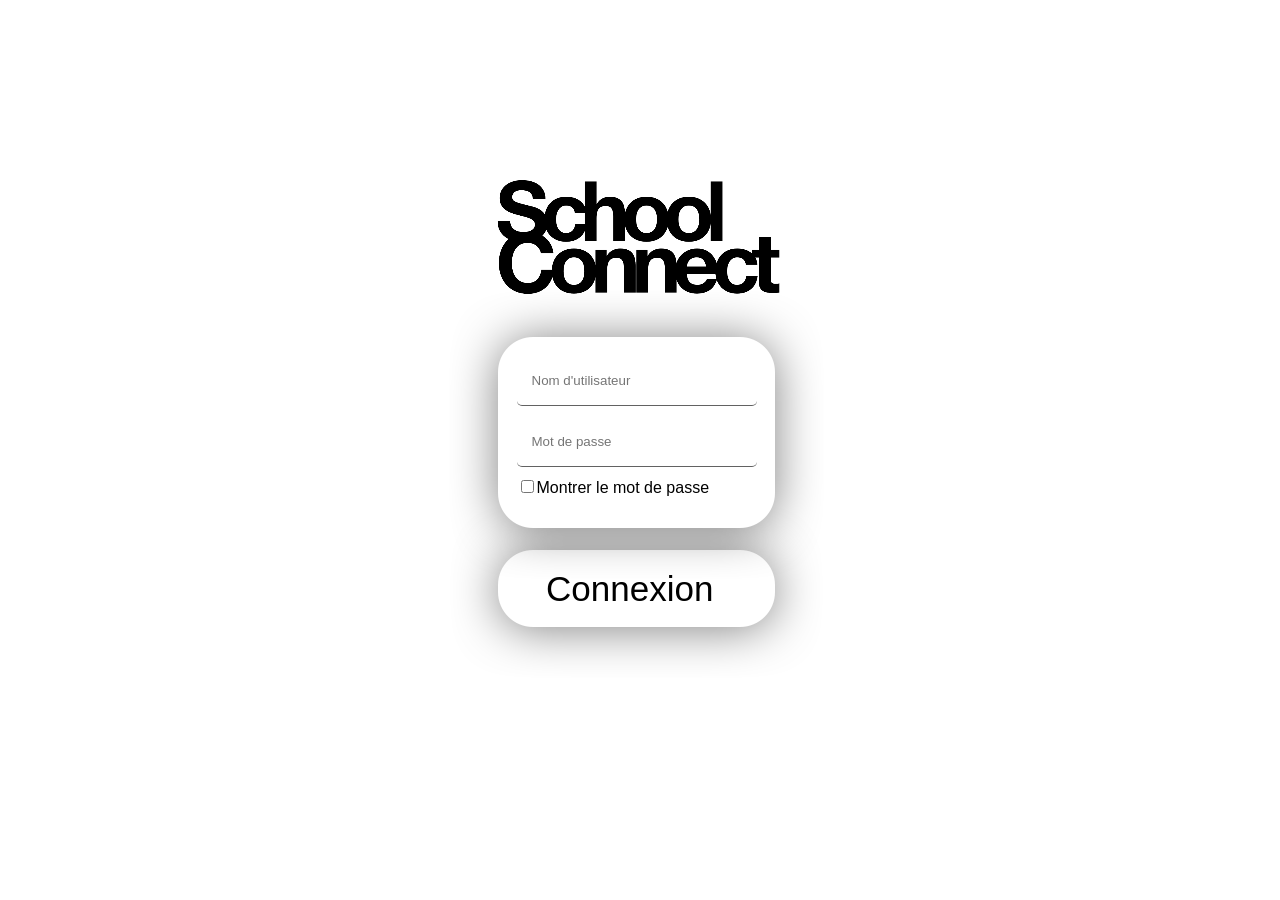
<file: index.html>
<!DOCTYPE html>
<html>         
    <head>
     <title>SchoolConnect | Login</title>
        <link href="./img/lakelogo.png" rel="shortcut icon"/>
        <meta charset="utf-8"/>
        <meta content="width=1280, maximum-scale=1.0" name="viewport"/>
        <link href="./css/login.css" rel="stylesheet" type="text/css"/>
        <meta content="Alexandre Hamard" name="author">
        </meta>
        
    </head>
    <body style="margin: 0;
 background: rgba(255, 255, 255, 1.0);">
        <input id="anPageName" name="page" type="hidden" value="login"/>
        <div class="login">
            <div style="width: 1280px; height: 100%; position:relative; margin:auto;">
                <div class="group">
                    <a href="authenticate.php">
                        <img anima-src="./img/login--rectangle@2x.png" class="rectangle" src="[data-uri]"/>
                    </a>
                    <div class="connexion">
                        Connexion
                    </div>
                    <img anima-src="./img/login--rectangle-1@2x.png" class="rectangle1" src="[data-uri]"/>
                    <img anima-src="./img/login--line-1@2x.png" class="line" src="[data-uri]"/>
                    <img anima-src="./img/login--line-1@2x.png" class="line1" src="[data-uri]"/>
                    <form action="authenticate.php" method="post">
                     <div class="youremail">
                      <br/>
                      <br/>
                      <br/>
                      <br/>
                      <br/>
                      <br/>
                      <br/>
                      <br/>
                      <br/>
                    <input type="text" name="username" placeholder="Nom d'utilisateur" id="username" required>
                     </div>
                     <div class="passcode">
                     <input type="password" name="password" placeholder="Mot de passe" id="password" required> <br/>
                     <input type="checkbox" onclick="myFunction()">Montrer le mot de passe
                    </div>
                     <img anima-src="./img/login--schoolco2-logo.png" class="schoolco2logo" src="./img/login--schoolco2-logo.png">
                     <br/>
                     <input type="submit" class=" ">
                    </form>
                </div>
            </div>
        </div>
        <!-- Scripts -->
        <script>
         function myFunction() {
  var x = document.getElementById("password");
  if (x.type === "password") {
    x.type = "text";
  } else {
    x.type = "password";
  }
} 
            anima_isHidden = function(e) {
                if (!(e instanceof HTMLElement)) return !1;
                if (getComputedStyle(e).display == "none") return !0; else if (e.parentNode && anima_isHidden(e.parentNode)) return !0;
                return !1;
            };
            anima_loadAsyncSrcForTag = function(tag) {
                var elements = document.getElementsByTagName(tag);
                var toLoad = [];
                for (var i = 0; i < elements.length; i++) {
                    var e = elements[i];
                    var src = e.getAttribute("src");
                    var loaded = (src != undefined && src.length > 0 && src != '[data-uri]');
                    if (loaded) continue;
                    var asyncSrc = e.getAttribute("anima-src");
                    if (asyncSrc == undefined || asyncSrc.length == 0) continue;
                    if (anima_isHidden(e)) continue;
                    toLoad.push(e);
                }
                toLoad.sort(function(a, b) {
                    return anima_getTop(a) - anima_getTop(b);
                });
                for (var i = 0; i < toLoad.length; i++) {
                    var e = toLoad[i];
                    var asyncSrc = e.getAttribute("anima-src");
                    e.setAttribute("src", asyncSrc);
                }
            };
            anima_pauseHiddenVideos = function(tag) {
                var elements = document.getElementsByTagName("video");
                for (var i = 0; i < elements.length; i++) {
                    var e = elements[i];
                    var isPlaying = !!(e.currentTime > 0 && !e.paused && !e.ended && e.readyState > 2);
                    var isHidden = anima_isHidden(e);
                    if (!isPlaying && !isHidden && e.getAttribute("autoplay") == "autoplay") {
                        e.play();
                    } else if (isPlaying && isHidden) {
                        e.pause();
                    }
                }
            };
            anima_loadAsyncSrc = function(tag) {
                anima_loadAsyncSrcForTag("img");
                anima_loadAsyncSrcForTag("iframe");
                anima_loadAsyncSrcForTag("video");
                anima_pauseHiddenVideos();
            };
            var anima_getTop = function(e) {
                var top = 0;
                do {
                    top += e.offsetTop || 0;
                    e = e.offsetParent;
                } while (e);
                return top;
            };
            anima_loadAsyncSrc();
            anima_old_onResize = window.onresize;
            anima_new_onResize = undefined;
            anima_updateOnResize = function() {
                if (anima_new_onResize == undefined || window.onresize != anima_new_onResize) {
                    anima_new_onResize = function(x) {
                        if (anima_old_onResize != undefined) anima_old_onResize(x);
                        anima_loadAsyncSrc();
                    };
                    window.onresize = anima_new_onResize;
                    setTimeout(function() {
                        anima_updateOnResize();
                    }, 3000);
                }
            };
            anima_updateOnResize();
            setTimeout(function() {
                anima_loadAsyncSrc();
            }, 200);
        </script>
        <!-- End of Scripts -->
    </body>
</html>
</file>
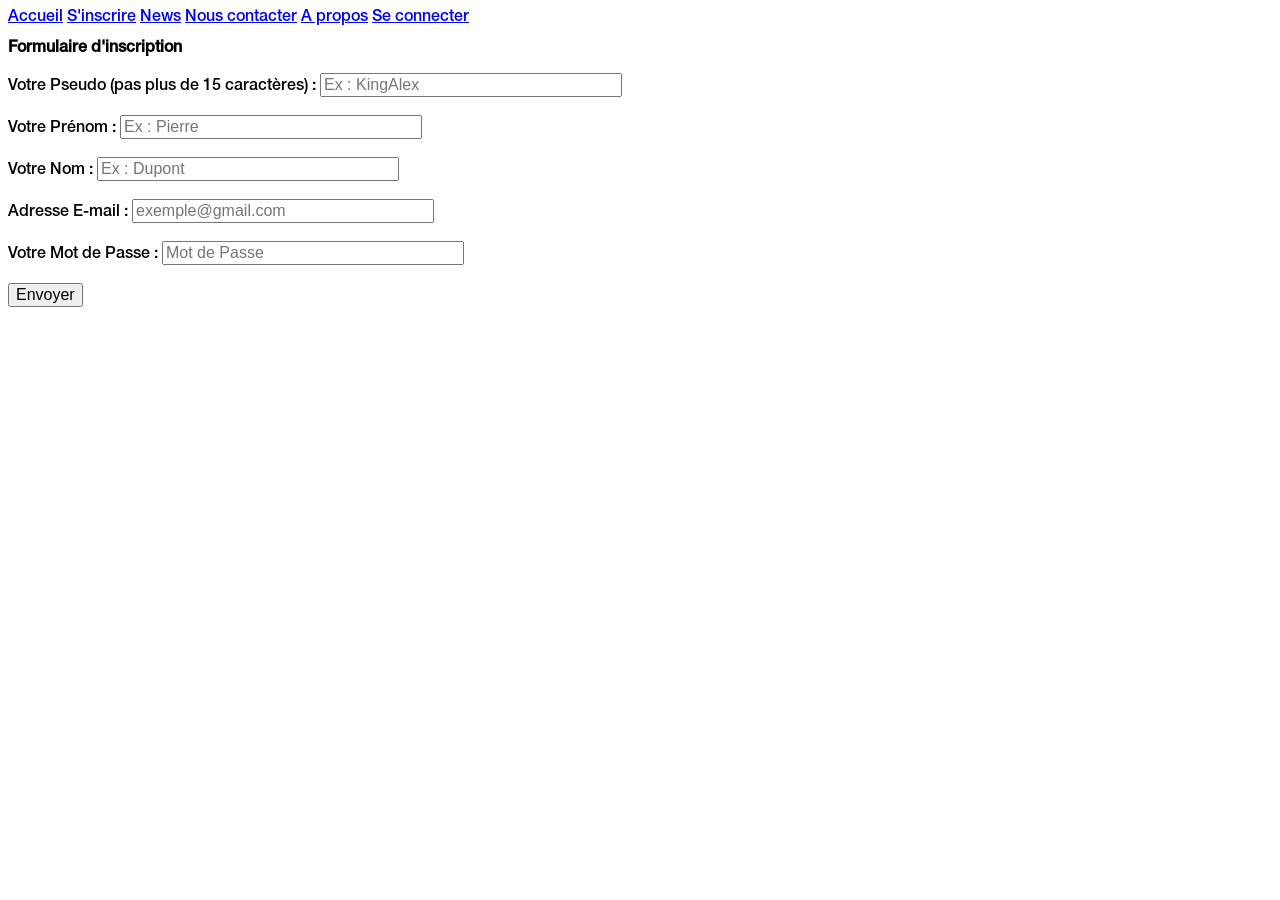
<file: inscription.html>
<!DOCTYPE html>

<html>
<head>
    <meta charset="utf-8" />
    <link rel="stylesheet" href="style.css" />
    
    <title>SchoolConnect | Se connecter</title>
</head>
<body>
    <div class="topnav">
    <a href="accueil.html">Accueil</a>
    <a class="active" href="inscription.html">S'inscrire</a>
    <a href="news.html">News</a>
    <a href="contact.html">Nous contacter</a>
    <a href="about.html">A propos</a>
    <a href="connect.html">Se connecter</a>
    </div>
        <h2>Formulaire d'inscription</h2>
        <form method="post" action="traitement.php">
            <p>
                <label for="pseudo">Votre Pseudo (pas plus de 15 caractères)</label> : <input type="text" name="pseudo"  id="pseudo"
                placeholder="Ex : KingAlex" size="30" maxlength="15" required />
                
                <br/> <br/> <label for="name">Votre Prénom</label> : <input type="text" name="name"  id="name"
                placeholder="Ex : Pierre" size="30" maxlength="20" required/>
                
                <br/> <br/> <label for="last name">Votre Nom</label> : <input type="text" name="last name"  id="last name"
                placeholder="Ex : Dupont" size="30" maxlength="40" required />
                
                <br/> <br/> <label for="email">Adresse E-mail</label> : <input type="email" name="email" id="last name"
                placeholder="exemple@gmail.com" size="30" maxlength="40" required />
                
                <br/> <br/> <label for="pass">Votre Mot de Passe :</label>
                <input type="password" name="pass" id="pass" placeholder="Mot de Passe" size="30" required />
                
                <br/> <br/> <input type="submit" value="Envoyer" />
            </p>
        </form>
</body>
</html>
</file>
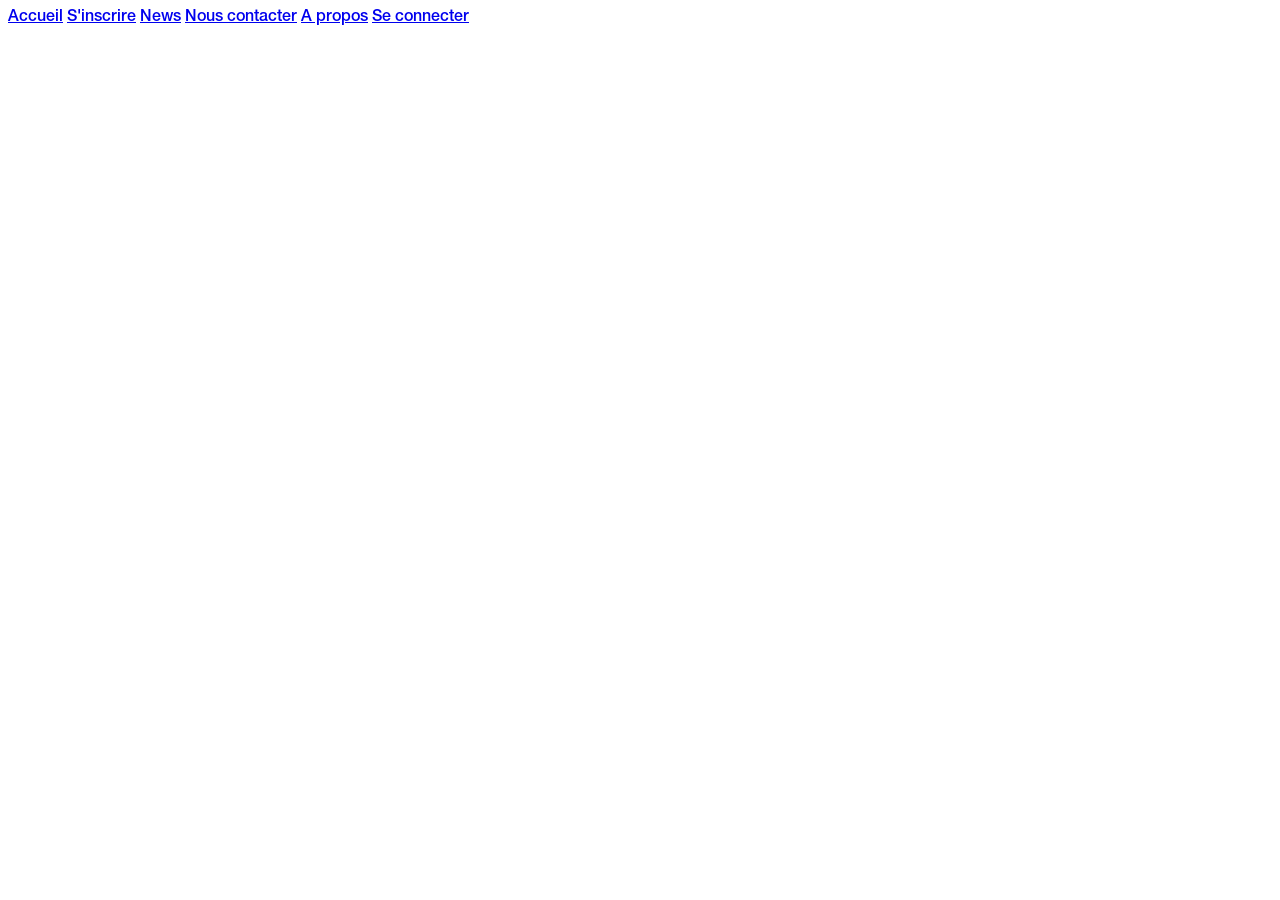
<file: news.html>
<!DOCTYPE html>

<html>
<head>
    <meta charset="utf-8" />
    <link rel="stylesheet" href="style.css" />
    
    <title>SchoolConnect | News</title>
</head>
<body>
     <div class="topnav">
    <a href="accueil.html">Accueil</a>
    <a href="inscription.html">S'inscrire</a>
    <a class="active" href="news.html">News</a>
    <a href="contact.html">Nous contacter</a>
    <a href="about.html">A propos</a>
    <a href="connect.html">Se connecter</a>
    </div>


</body>
</html>
</file>
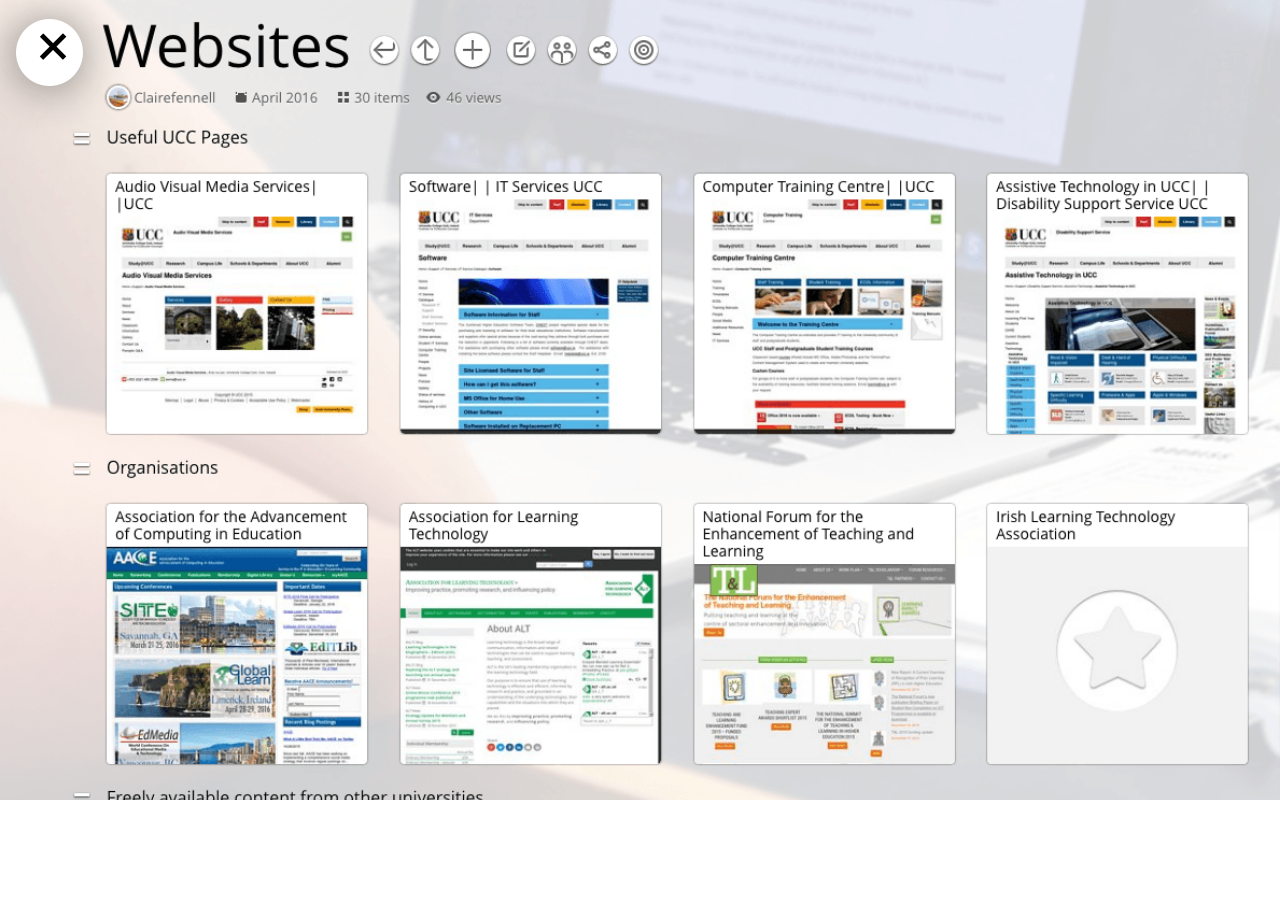
<file: pearltrees.html>
<!DOCTYPE html>
<html>
    <head>
        <link href="./img/lakelogo.png" rel="shortcut icon"/>
        <meta charset="utf-8"/>
        <meta content="width=1280, maximum-scale=1.0" name="viewport"/>
        <link href="./css/pearltrees.css" rel="stylesheet" type="text/css"/>
        <meta content="Launchpad by Anima" name="author">
        </meta>
    </head>
    <body style="margin: 0;
 background: rgba(255, 255, 255, 1.0);">
        <input id="anPageName" name="page" type="hidden" value="pearltrees"/>
        <div class="pearltrees">
            <div style="width: 1280px; height: 100%; position:relative; margin:auto;">
                <img anima-src="./img/pearltrees-rectangle.png" class="rectangle" src="[data-uri]"/>
                <a href="classe.php">
                    <div class="group">
                        <img anima-src="./img/pearltrees-oval@2x.png" class="oval" src="[data-uri]"/>
                        <div class="label1">
                            +
                        </div>
                    </div>
                </a>
            </div>
        </div>
        <!-- Scripts -->
        <script>
            anima_isHidden = function(e) {
                if (!(e instanceof HTMLElement)) return !1;
                if (getComputedStyle(e).display == "none") return !0; else if (e.parentNode && anima_isHidden(e.parentNode)) return !0;
                return !1;
            };
            anima_loadAsyncSrcForTag = function(tag) {
                var elements = document.getElementsByTagName(tag);
                var toLoad = [];
                for (var i = 0; i < elements.length; i++) {
                    var e = elements[i];
                    var src = e.getAttribute("src");
                    var loaded = (src != undefined && src.length > 0 && src != '[data-uri]');
                    if (loaded) continue;
                    var asyncSrc = e.getAttribute("anima-src");
                    if (asyncSrc == undefined || asyncSrc.length == 0) continue;
                    if (anima_isHidden(e)) continue;
                    toLoad.push(e);
                }
                toLoad.sort(function(a, b) {
                    return anima_getTop(a) - anima_getTop(b);
                });
                for (var i = 0; i < toLoad.length; i++) {
                    var e = toLoad[i];
                    var asyncSrc = e.getAttribute("anima-src");
                    e.setAttribute("src", asyncSrc);
                }
            };
            anima_pauseHiddenVideos = function(tag) {
                var elements = document.getElementsByTagName("video");
                for (var i = 0; i < elements.length; i++) {
                    var e = elements[i];
                    var isPlaying = !!(e.currentTime > 0 && !e.paused && !e.ended && e.readyState > 2);
                    var isHidden = anima_isHidden(e);
                    if (!isPlaying && !isHidden && e.getAttribute("autoplay") == "autoplay") {
                        e.play();
                    } else if (isPlaying && isHidden) {
                        e.pause();
                    }
                }
            };
            anima_loadAsyncSrc = function(tag) {
                anima_loadAsyncSrcForTag("img");
                anima_loadAsyncSrcForTag("iframe");
                anima_loadAsyncSrcForTag("video");
                anima_pauseHiddenVideos();
            };
            var anima_getTop = function(e) {
                var top = 0;
                do {
                    top += e.offsetTop || 0;
                    e = e.offsetParent;
                } while (e);
                return top;
            };
            anima_loadAsyncSrc();
            anima_old_onResize = window.onresize;
            anima_new_onResize = undefined;
            anima_updateOnResize = function() {
                if (anima_new_onResize == undefined || window.onresize != anima_new_onResize) {
                    anima_new_onResize = function(x) {
                        if (anima_old_onResize != undefined) anima_old_onResize(x);
                        anima_loadAsyncSrc();
                    };
                    window.onresize = anima_new_onResize;
                    setTimeout(function() {
                        anima_updateOnResize();
                    }, 3000);
                }
            };
            anima_updateOnResize();
            setTimeout(function() {
                anima_loadAsyncSrc();
            }, 200);
        </script>
        <!-- End of Scripts -->
    </body>
</html>
</file>
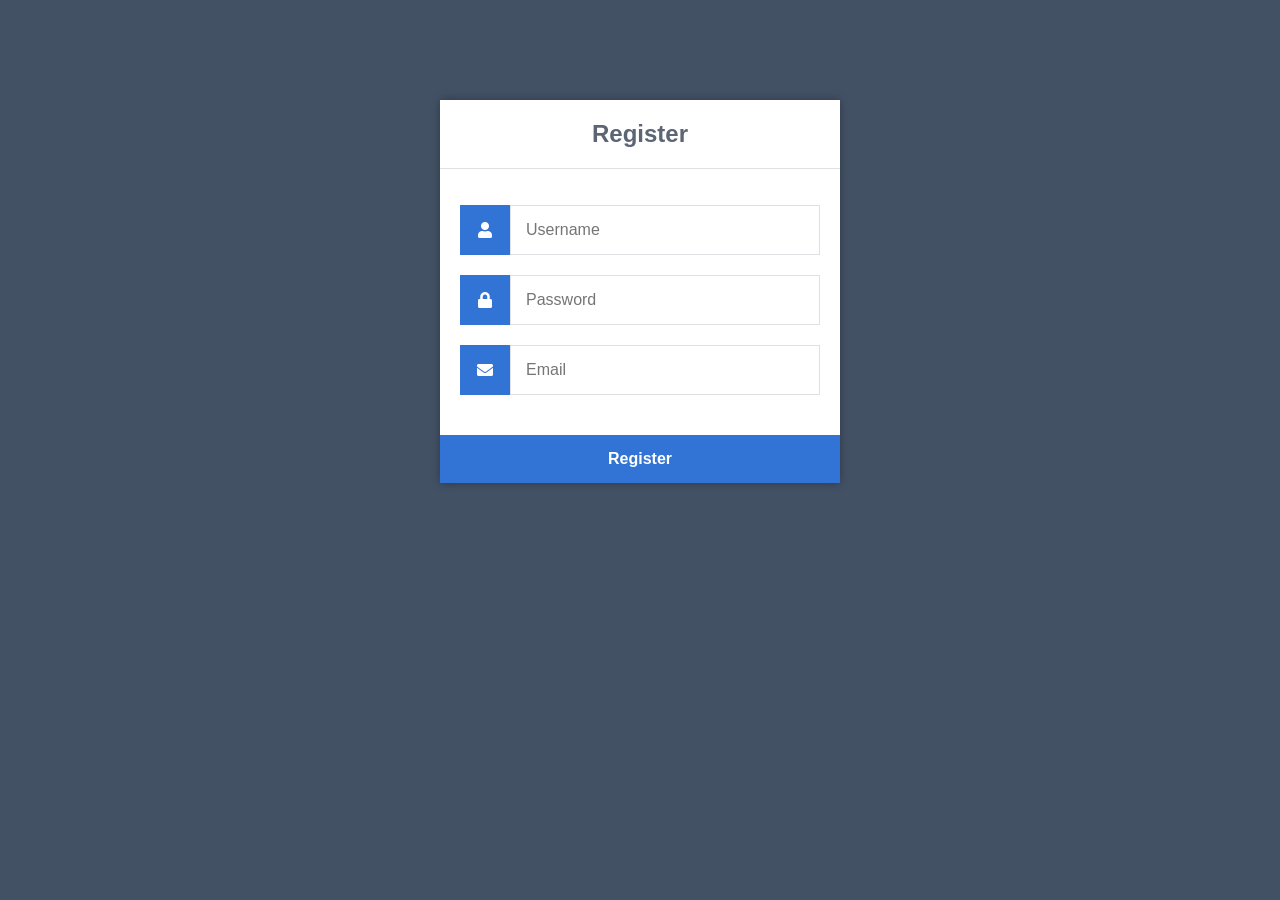
<file: register.html>
<!DOCTYPE html>
<html>
	<head>
		<meta charset="utf-8">
		<title>Register</title>
		<link rel="stylesheet" href="https://use.fontawesome.com/releases/v5.7.1/css/all.css">
        <link href="style2.css" rel="stylesheet" type="text/css">
	</head>
	<body>
		<div class="register">
			<h1>Register</h1>
			<form action="register.php" method="post" autocomplete="off">
				<label for="username">
					<i class="fas fa-user"></i>
				</label>
				<input type="text" name="username" placeholder="Username" id="username" required>
				<label for="password">
					<i class="fas fa-lock"></i>
				</label>
				<input type="password" name="password" placeholder="Password" id="password" required>
				<label for="email">
					<i class="fas fa-envelope"></i>
				</label>
				<input type="email" name="email" placeholder="Email" id="email" required>
				<input type="submit" value="Register">
			</form>
		</div>
	</body>
</html>
</file>
<file: css/login.css>
form {
  z-index: 3;
}
.login {
  width               : 100%;
  min-width           : 1280px;
  height              : 100vh;
  min-height          : 800px;
 position            : relative;
  overflow            : hidden;
  margin              : 0px;
  -webkit-font-smoothing: antialiased;
  -moz-osx-font-smoothing: grayscale;
  background-color    : rgba(255, 255, 255, 1.0);
}
a {
  text-decoration     : none;
}
div {
  -webkit-text-size-adjust: none;
  z-index: 3;
}
.anima-full-width-a {
  width               : 100%;
}
.anima-full-height-a {
  height              : 100%;
}
div {
  -webkit-text-size-adjust: none;
}

.login form {
  	display: flex;
  	flex-wrap: wrap;
  	justify-content: center;
  	padding-top: 20px;
	border-radius: 25px;
	font-family: HelveticaNeue, roboto, oxygen, Arial;
  
}
.login form label {
  	display: flex;
  	justify-content: center;
  	align-items: center;
  	width: 50px;
  	height: 50px;
  	background-color: #3274d6;
  	color: #ffffff;
	font-family: HelveticaNeue, roboto, oxygen, Arial;
}
.login form input[type="password"], .login form input[type="text"], .login form input[id="username"] {
  	width: 210px;
  	height: 50px;
  	margin-bottom: 10px;
  	padding: 0 15px;
	border: hidden;
	border-bottom: 1px solid #626262;
	border-bottom-left-radius: 5px;
	border-bottom-right-radius: 5px;
	font-family: HelveticaNeue, roboto, oxygen, Arial;
  font-smooth: always;
  text-rendering: auto;
  z-index: 3;
}

input[type="submit"] {
  padding: 30px 150px;
  margin-top: 50px;
  z-index: 3;
  opacity: 0;
}

.login .group {
  background-color    : rgba(255,255,255,0.0);
  top                 : 173px;
  height              : 506px;
  width               : 377px;
  position            : relative;
  margin              : 0;
  left                : 448px;
  -ms-transform       : rotate(0deg); /* IE 9 */
  -webkit-transform   : rotate(0deg); /* Chrome, Safari, Opera */
  transform           : rotate(0deg);
}
.login .group .rectangle {
  background-color    : rgba(255,255,255,0.0);
  top                 : 329px;
  height              : 177px;
  width               : 373px;
  position            : absolute;
  margin              : 0;
  left                : 2px;
  -ms-transform       : rotate(0deg); /* IE 9 */
  -webkit-transform   : rotate(0deg); /* Chrome, Safari, Opera */
  transform           : rotate(0deg);
}
.login .group .connexion {
  background-color    : rgba(255,255,255,0.0);
  top                 : 395px;
  height              : auto;
  width               : auto;
  position            : absolute;
  margin              : 0;
  left                : 98px;
  -ms-transform       : rotate(0deg); /* IE 9 */
  -webkit-transform   : rotate(0deg); /* Chrome, Safari, Opera */
  transform           : rotate(0deg);
  font-family         : "Helvetica-Bold", Helvetica, Arial, serif;
  font-size           : 35.0px;
  color               : rgba(0, 0, 0, 1.0);
  text-align          : left;
  line-height         : 42.0px;
}
.login .group .rectangle1 {
  background-color    : rgba(255,255,255,0.0);
  top                 : 116px;
  height              : 291px;
  width               : 377px;
  position            : absolute;
  margin              : 0;
  left                : 0px;
  -ms-transform       : rotate(0deg); /* IE 9 */
  -webkit-transform   : rotate(0deg); /* Chrome, Safari, Opera */
  transform           : rotate(0deg);
  z-index: 2;
}
.login .group .line {
  background-color    : rgba(255,255,255,0.0);
  top                 : 303px;
  height              : 2px;
  width               : 241px;
  position            : absolute;
  margin              : 0;
  left                : 68px;
  -ms-transform       : rotate(0deg); /* IE 9 */
  -webkit-transform   : rotate(0deg); /* Chrome, Safari, Opera */
  transform           : rotate(0deg);
}
.login .group .line1 {
  background-color    : rgba(255,255,255,0.0);
  top                 : 220px;
  height              : 2px;
  width               : 241px;
  position            : absolute;
  margin              : 0;
  left                : 68px;
  -ms-transform       : rotate(0deg); /* IE 9 */
  -webkit-transform   : rotate(0deg); /* Chrome, Safari, Opera */
  transform           : rotate(0deg);
}
.login .group .formulaire {
  background-color    : rgba(255,255,255,0.0);
  top                 : 201px;
  height              : auto;
  width               : auto;
  position            : absolute;
  margin              : 0;
  left                : 66px;
  -ms-transform       : rotate(0deg); /* IE 9 */
  -webkit-transform   : rotate(0deg); /* Chrome, Safari, Opera */
  transform           : rotate(0deg);
  font-family         : "Helvetica-Light", Helvetica, Arial, serif;
  font-size           : 17.0px;
  color               : rgba(109, 114, 120, 1.0);
  text-align          : left;
  line-height         : 20.0px;
}
.login .group .formulaire {
  background-color    : rgba(255,255,255,0.0);
  top                 : 284px;
  height              : auto;
  width               : auto;
  position            : absolute;
  margin              : 0;
  left                : 66px;
  -ms-transform       : rotate(0deg); /* IE 9 */
  -webkit-transform   : rotate(0deg); /* Chrome, Safari, Opera */
  transform           : rotate(0deg);
  font-family         : "Helvetica-Light", Helvetica, Arial, serif;
  font-size           : 17.0px;
  color               : rgba(109, 114, 120, 1.0);
  text-align          : left;
  line-height         : 20.0px;
}
.login .group .schoolco2logo {
  background-color    : rgba(255,255,255,0.0);
  top                 : 0px;
  height              : 136px;
  width               : 311px;
  position            : absolute;
  margin              : 0;
  left                : 37px;
  -ms-transform       : rotate(0deg); /* IE 9 */
  -webkit-transform   : rotate(0deg); /* Chrome, Safari, Opera */
  transform           : rotate(0deg);
}
/* .anima-animate-appear prefix for appear animations */
.anima-animate-appear {
  opacity             : 0;
  display             : block;
  -webkit-animation   : anima-reveal 0.3s ease-in-out 1 normal forwards;
  -moz-animation      : anima-reveal 0.3s ease-in 1 normal forwards;
  -o-animation        : anima-reveal 0.3s ease-in-out 1 normal forwards;
  animation           : anima-reveal 0.3s ease-in-out 1 normal forwards;
}
.anima-animate-disappear {
  opacity             : 1;
  display             : block;
  -webkit-animation   : anima-reveal 0.3s ease-in-out 1 reverse forwards;
  -moz-animation      : anima-reveal 0.3s ease-in 1 normal forwards;
  -o-animation        : anima-reveal 0.3s ease-in-out 1 reverse forwards;
  animation           : anima-reveal 0.3s ease-in-out 1 reverse forwards;
}
.anima-animate-nodelay {
  -webkit-animation-delay: 0;
  -moz-animation-delay: 0;
  -o-animation-delay  : 0;
  animation-delay     : 0;
}
@-webkit-keyframes anima-reveal {
  0%
   
  {
      opacity: 0;
    }
  
    
  100%
   
  {
      opacity: 1;
    }
}
@-moz-keyframes anima-reveal {
  0%
   
  {
      opacity: 0;
    }
  
    
  100%
   
  {
      opacity: 1;
    }
}
@-o-keyframes anima-reveal {
  0%
   
  {
      opacity: 0;
    }
  
    
  100%
   
  {
      opacity: 1;
    }
}
@keyframes anima-reveal {
  0%
   
  {
      opacity: 0;
    }
  
    
  100%
   
  {
      opacity: 1;
    }
}
</file>
<file: style.css>
@font-face {
	font-family: 'HelveticaNeue';
	src: url('HelveticaNeue-Medium.otf')
}

@font-face {
	font-family: 'HelveticaNeueBlack';
	src: url('HelveticaNeue-Black.otf')
}

html {
	background-color:#FFFFFF;
	font-family: HelveticaNeue, roboto, oxygen, Arial;
}

* {
  	box-sizing: border-box;à
	font-family: HelveticaNeue, roboto, oxygen, Arial;
  	font-size: 16px;
  	-webkit-font-smoothing: antialiased;
  	-moz-osx-font-smoothing: grayscale;
}

div {
	align-items: center;
	font-family: HelveticaNeue, roboto, oxygen, Arial;
}

img {
	align-items: center;
	font-family: HelveticaNeue, roboto, oxygen, Arial;
	top: 150px;
	margin-left: 300px;
}

body {
  	background-color: white;
	font-family: HelveticaNeue, roboto, oxygen, Arial;
}
.login {
  	width: 400px;
  	background-color: #ffffff;
  	box-shadow: 0 0 9px 0 rgba(0, 0, 0, 0.3);
  	margin: 100px auto;
	border-radius: 25px;
	font-family: HelveticaNeue, roboto, oxygen, Arial;
}
.login h1 {
  	text-align: center;
  	color: #5b6574;
  	font-size: 24px;
  	padding: 20px 0 20px 0;
  	border-bottom: 1px solid #dee0e4;
	font-family: HelveticaNeue, roboto, oxygen, Arial;
}
.login form {
  	display: flex;
  	flex-wrap: wrap;
  	justify-content: center;
  	padding-top: 20px;
	border-radius: 25px;
	font-family: HelveticaNeue, roboto, oxygen, Arial;
}
.login form label {
  	display: flex;
  	justify-content: center;
  	align-items: center;
  	width: 50px;
  	height: 50px;
  	background-color: #3274d6;
  	color: #ffffff;
	font-family: HelveticaNeue, roboto, oxygen, Arial;
}
.login form input[type="password"], .login form input[type="text"] {
  	width: 310px;
  	height: 50px;
  	margin-bottom: 20px;
  	padding: 0 15px;
	border: hidden;
	border-bottom: 1px solid #626262;
	border-bottom-left-radius: 5px;
	border-bottom-right-radius: 5px;
	font-family: HelveticaNeue, roboto, oxygen, Arial;
}
.login form input[type="submit"] {
  	width: 100%;
  	padding: 15px;
 	margin-top: 20px;
  	background-color: #3274d6;
  	border: 0;
  	cursor: pointer;
  	font-weight: bold;
  	color: #ffffff;
  	transition: background-color 0.2s;
	font-family: HelveticaNeue, roboto, oxygen, Arial;
}
.login form input[type="submit"]:hover {
	background-color: #2868c7;
  	transition: background-color 0.2s;
	font-family: HelveticaNeue, roboto, oxygen, Arial;
}
.navtop {
	background-color: #2f3947;
	height: 60px;
	width: 100%;
	border: 0;
	font-family: HelveticaNeue, roboto, oxygen, Arial;
}
.navtop div {
	display: flex;
	margin: 0 auto;
	width: 1000px;
	height: 100%;
	font-family: HelveticaNeue, roboto, oxygen, Arial;
}
.navtop div h1, .navtop div a {
	display: inline-flex;
	align-items: center;
	font-family: HelveticaNeue, roboto, oxygen, Arial;
}
.navtop div h1 {
	flex: 1;
	font-size: 24px;
	padding: 0;
	margin: 0;
	color: #eaebed;
	font-weight: normal;
	font-family: HelveticaNeue, roboto, oxygen, Arial;
}
.navtop div a {
	padding: 0 20px;
	text-decoration: none;
	color: #c1c4c8;
	font-weight: bold;
	font-family: HelveticaNeue, roboto, oxygen, Arial;
}
.navtop div a i {
	padding: 2px 8px 0 0;
	font-family: HelveticaNeue, roboto, oxygen, Arial;
}
.navtop div a:hover {
	color: #eaebed;
	font-family: HelveticaNeue, roboto, oxygen, Arial;
}
body.loggedin {
	background-color: #f3f4f7;
	font-family: HelveticaNeue, roboto, oxygen, Arial;
}
.content {
	width: 1000px;
	margin: 0 auto;
	font-family: HelveticaNeue, roboto, oxygen, Arial;
}
.content h2 {
	margin: 0;
	padding: 25px 0;
	font-size: 22px;
	border-bottom: 1px solid #e0e0e3;
	color: #4a536e;
	font-family: HelveticaNeue, roboto, oxygen, Arial;
}
.content > p, .content > div {
	box-shadow: 0 0 5px 0 rgba(0, 0, 0, 0.1);
	margin: 25px 0;
	padding: 25px;
	background-color: #fff;
	font-family: HelveticaNeue, roboto, oxygen, Arial;
}
.content > p table td, .content > div table td {
	padding: 5px;
	font-family: HelveticaNeue, roboto, oxygen, Arial;
}
.content > p table td:first-child, .content > div table td:first-child {
	font-weight: bold;
	color: #4a536e;
	padding-right: 15px;
	font-family: HelveticaNeue, roboto, oxygen, Arial;
}
.content > div p {
	padding: 5px;
	margin: 0 0 10px 0;
	font-family: HelveticaNeue, roboto, oxygen, Arial;
}
</file>
<file: css/pearltrees.css>
.pearltrees {
  width               : 100%;
  min-width           : 1280px;
  height              : 100vh;
  min-height          : 800px;
  position            : relative;
  overflow            : hidden;
  margin              : 0px;
  -webkit-font-smoothing: antialiased;
  -moz-osx-font-smoothing: grayscale;
  background-color    : rgba(255, 255, 255, 1.0);
}
a {
  text-decoration     : none;
}
div {
  -webkit-text-size-adjust: none;
}
.anima-full-width-a {
  width               : 100%;
}
.anima-full-height-a {
  height              : 100%;
}
div {
  -webkit-text-size-adjust: none;
}
.pearltrees .rectangle {
  background-color    : rgba(255,255,255,0.0);
  top                 : 0px;
  height              : 800px;
  width               : 1280px;
  position            : absolute;
  margin              : 0;
  left                : 0px;
  -ms-transform       : rotate(0deg); /* IE 9 */
  -webkit-transform   : rotate(0deg); /* Chrome, Safari, Opera */
  transform           : rotate(0deg);
  object-fit          : cover;
}
.pearltrees .group {
  background-color    : rgba(255,255,255,0.0);
  top                 : -27px;
  height              : 163px;
  width               : 163px;
  position            : absolute;
  margin              : 0;
  left                : -32px;
  -ms-transform       : rotate(0deg); /* IE 9 */
  -webkit-transform   : rotate(0deg); /* Chrome, Safari, Opera */
  transform           : rotate(0deg);
}
.pearltrees .group .oval {
  background-color    : rgba(255,255,255,0.0);
  top                 : 0px;
  height              : 163px;
  width               : 163px;
  position            : absolute;
  margin              : 0;
  left                : 0px;
  -ms-transform       : rotate(0deg); /* IE 9 */
  -webkit-transform   : rotate(0deg); /* Chrome, Safari, Opera */
  transform           : rotate(0deg);
}
.pearltrees .group .label1 {
  background-color    : rgba(255,255,255,0.0);
  top                 : 33px;
  height              : auto;
  width               : auto;
  position            : absolute;
  margin              : 0;
  left                : 66px;
  -ms-transform       : rotate(45deg); /* IE 9 */
  -webkit-transform   : rotate(45deg); /* Chrome, Safari, Opera */
  transform           : rotate(45deg);
  font-family         : "Helvetica-Bold", Helvetica, Arial, serif;
  font-size           : 67.0px;
  color               : rgba(0, 0, 0, 1.0);
  text-align          : left;
  line-height         : 80.0px;
}
/* .anima-animate-appear prefix for appear animations */
.anima-animate-appear {
  opacity             : 0;
  display             : block;
  -webkit-animation   : anima-reveal 0.3s ease-in-out 1 normal forwards;
  -moz-animation      : anima-reveal 0.3s ease-in 1 normal forwards;
  -o-animation        : anima-reveal 0.3s ease-in-out 1 normal forwards;
  animation           : anima-reveal 0.3s ease-in-out 1 normal forwards;
}
.anima-animate-disappear {
  opacity             : 1;
  display             : block;
  -webkit-animation   : anima-reveal 0.3s ease-in-out 1 reverse forwards;
  -moz-animation      : anima-reveal 0.3s ease-in 1 normal forwards;
  -o-animation        : anima-reveal 0.3s ease-in-out 1 reverse forwards;
  animation           : anima-reveal 0.3s ease-in-out 1 reverse forwards;
}
.anima-animate-nodelay {
  -webkit-animation-delay: 0;
  -moz-animation-delay: 0;
  -o-animation-delay  : 0;
  animation-delay     : 0;
}
@-webkit-keyframes anima-reveal {
  0%
   
  {
      opacity: 0;
    }
  
    
  100%
   
  {
      opacity: 1;
    }
}
@-moz-keyframes anima-reveal {
  0%
   
  {
      opacity: 0;
    }
  
    
  100%
   
  {
      opacity: 1;
    }
}
@-o-keyframes anima-reveal {
  0%
   
  {
      opacity: 0;
    }
  
    
  100%
   
  {
      opacity: 1;
    }
}
@keyframes anima-reveal {
  0%
   
  {
      opacity: 0;
    }
  
    
  100%
   
  {
      opacity: 1;
    }
}
</file>
<file: style2.css>
* {
  	box-sizing: border-box;
  	font-family: -apple-system, BlinkMacSystemFont, "segoe ui", roboto, oxygen, ubuntu, cantarell, "fira sans", "droid sans", "helvetica neue", Arial, sans-serif;
  	font-size: 16px;
  	-webkit-font-smoothing: antialiased;
  	-moz-osx-font-smoothing: grayscale;
}
body {
  	background-color: #435165;
  	margin: 0;
}
.register {
  	width: 400px;
  	background-color: #ffffff;
  	box-shadow: 0 0 9px 0 rgba(0, 0, 0, 0.3);
  	margin: 100px auto;
}
.register h1 {
  	text-align: center;
  	color: #5b6574;
  	font-size: 24px;
  	padding: 20px 0 20px 0;
  	border-bottom: 1px solid #dee0e4;
}
.register form {
  	display: flex;
  	flex-wrap: wrap;
  	justify-content: center;
  	padding-top: 20px;
}
.register form label {
  	display: flex;
  	justify-content: center;
  	align-items: center;
  	width: 50px;
 	height: 50px;
  	background-color: #3274d6;
  	color: #ffffff;
}
.register form input[type="password"], .register form input[type="text"], .register form input[type="email"] {
  	width: 310px;
  	height: 50px;
  	border: 1px solid #dee0e4;
  	margin-bottom: 20px;
  	padding: 0 15px;
}
.register form input[type="submit"] {
  	width: 100%;
  	padding: 15px;
  	margin-top: 20px;
  	background-color: #3274d6;
 	border: 0;
  	cursor: pointer;
  	font-weight: bold;
  	color: #ffffff;
  	transition: background-color 0.2s;
}
.register form input[type="submit"]:hover {
	background-color: #2868c7;
  	transition: background-color 0.2s;
}
</file>
